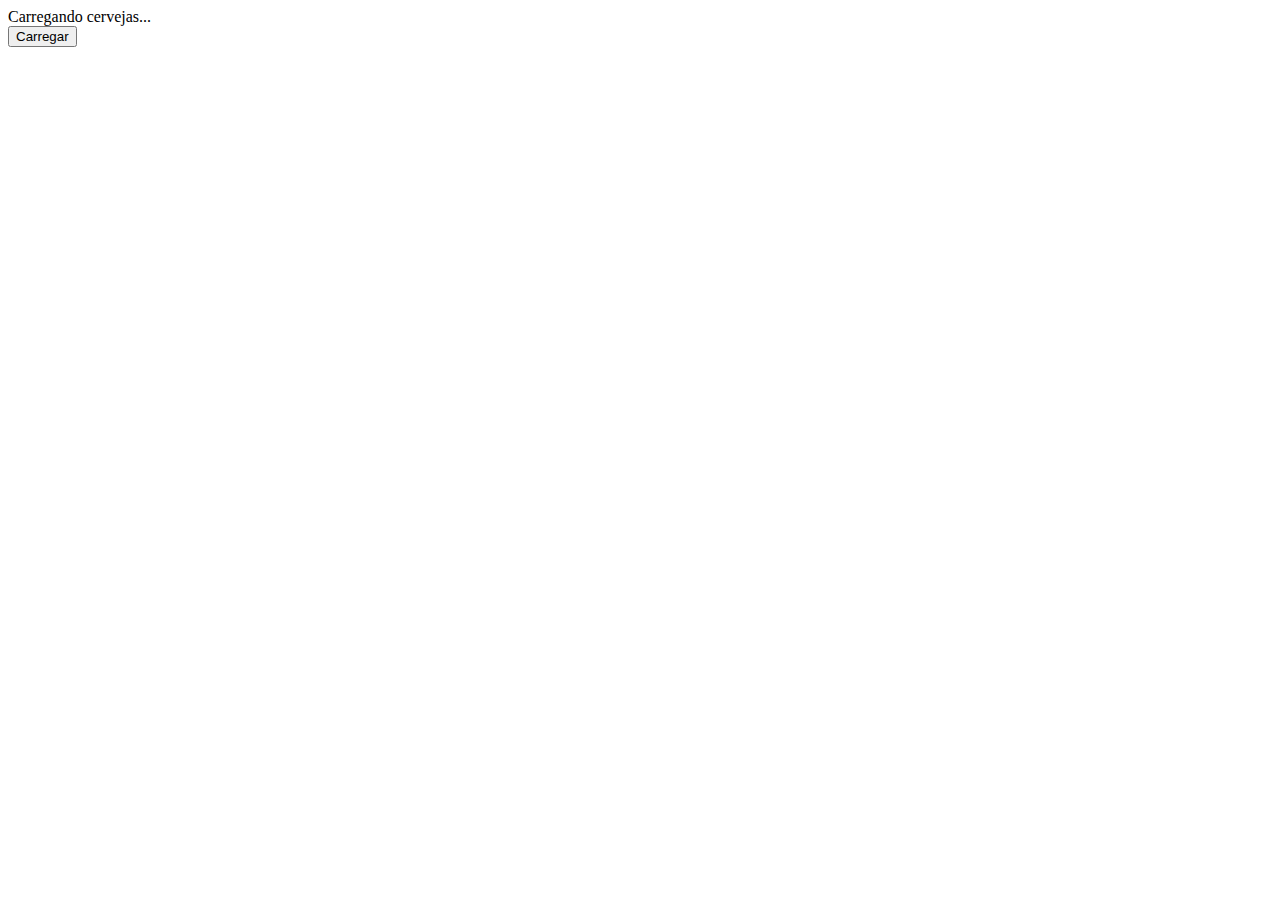
<file: receitas/receita3/index.html>
<!DOCTYPE html>
<html>   
   <head>
      <meta charset="UTF-8">      
      <title>Receita 03</title>
      <style>
            #cerveja {
                transition: opacity .5s ease-in-out;
            }
      </style>
   </head>

   <body>
      <div id="cerveja">Carregando cervejas...</div>            
      <div><button id="botaoCarregar">Carregar</button></div>
   </body>   

   <script>

        var cervejas = ['Guinness','itaipava','skol','petra','budweiser'];

        var cervIndex = 0;

        let controle = false;
        function carregarDiv(){
            let div = document.getElementById("cerveja")
            if (controle){
                div.innerHTML = `<h1>` + cervejas[cervIndex] + `</h1>`;
                div.style.opacity = 1;
                cervIndex = (cervIndex+1) % cervejas.length;
                controle = false;
            }else{
                div.style.opacity = 0;
                controle = true;
            }
        }

        let botao = document.getElementById("botaoCarregar")
        botao.addEventListener("click", carregarDiv)                 

   </script>

</html>
</file>
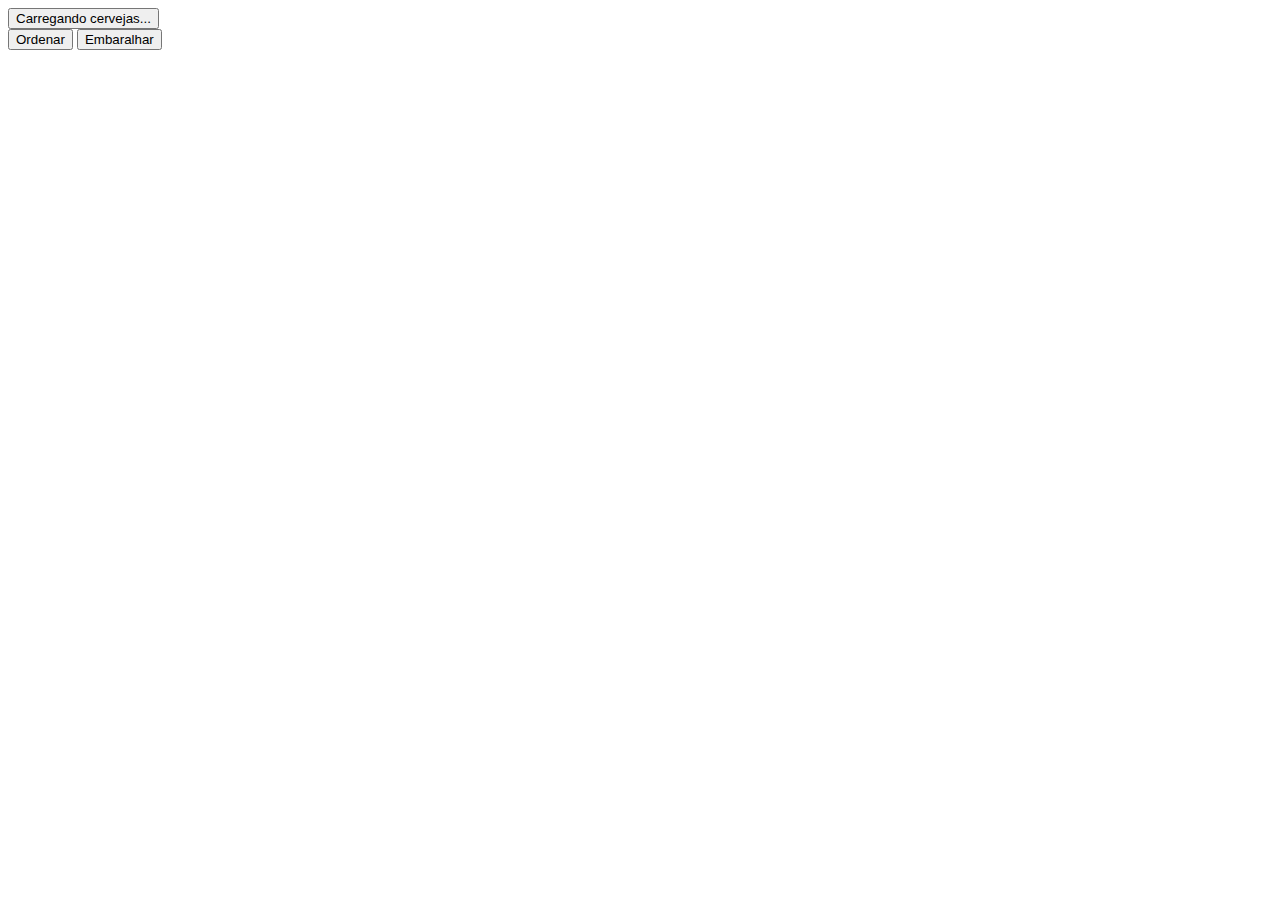
<file: receitas/receita4/index.html>
<!DOCTYPE html>
<html>   
   <head>
      <meta charset="UTF-8">
      <title>Receita 04</title>
      <style>
          .cervs{
              font-size: 26px;
              font-weight: bold;
          }
      </style>
   </head>
   
   <body>
      <div id="meu amor">
        <button id="botaoCarregar">Carregando cervejas...</button>
      </div>
      <div id="botoes">
        <button id="botaoOrd">Ordenar</button>
        <button id="botaoEmb">Embaralhar</button>
      </div>
   </body>   
   
   <script>
      let cervejas = ["Guiness", "Desperados", "Becks", "Budweiser", "Spaten"]
      
      function transformar(item){
         return `<tr><td>${item}</td></tr>`
      }
      
      function carregarDiv(){
         let div = document.getElementById("meu amor")
         
         let cervejasHtml = cervejas.sort(function(a,b){return a.localeCompare(b);}).map(transformar);
         div.innerHTML = `<table>${cervejasHtml.join("\n")}</table>`
      }

      function embaralharTabela(){
        let div = document.getElementById("meu amor")
         
        let cervejasHtml = cervejas.sort(function(a,b){return Math.random() - 0.5;}).map(transformar);
        div.innerHTML = `<table>${cervejasHtml.join("\n")}</table>`
      }
      
      let botao = document.getElementById("botaoCarregar")
      botao.addEventListener("click", carregarDiv)        
      
      let botao1 = document.getElementById("botaoOrd")
      botao1.addEventListener("click", carregarDiv)        

      let botao2 = document.getElementById("botaoEmb")
      botao2.addEventListener("click", embaralharTabela)
   </script>
</html>
</file>
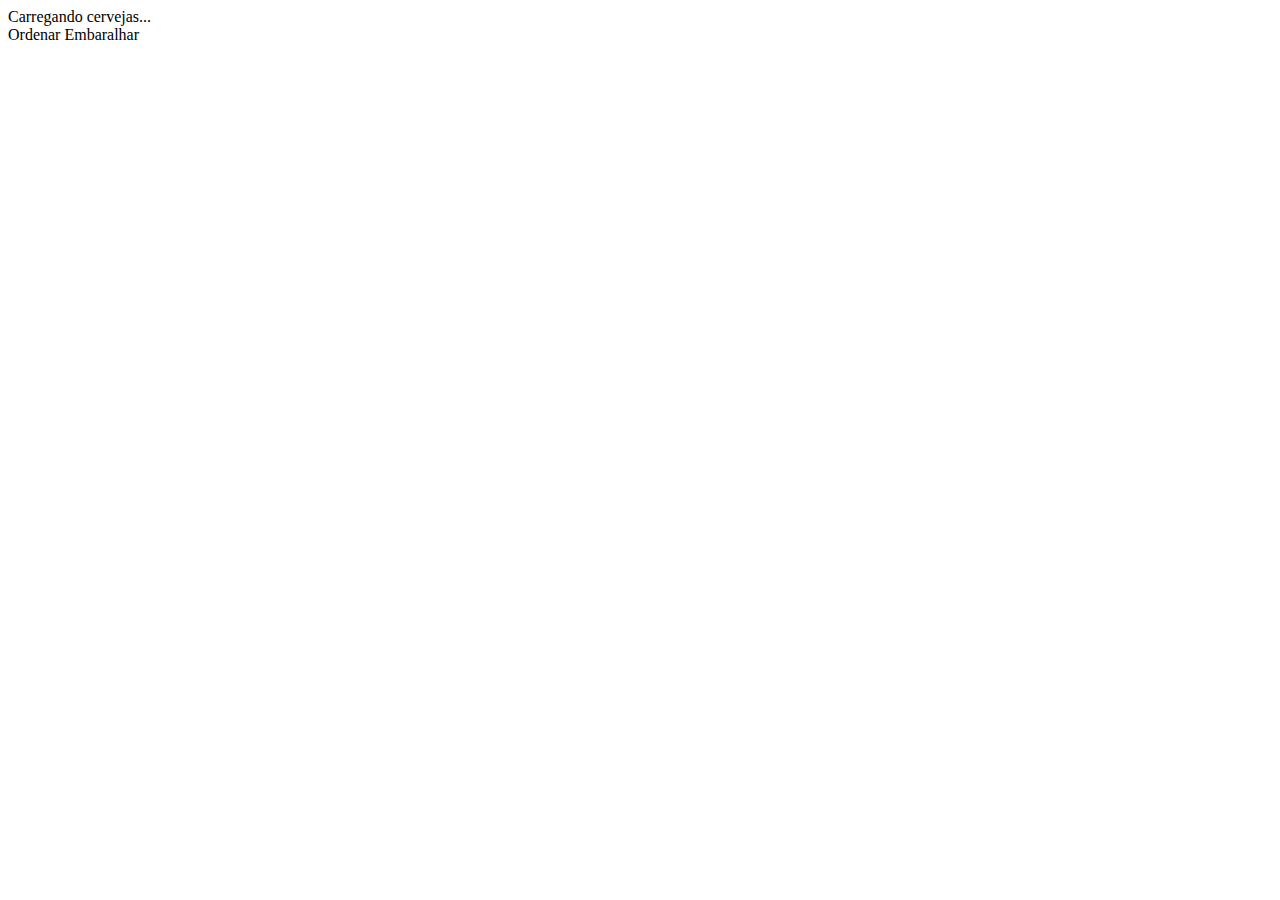
<file: receitas/receita5/index.html>
<!DOCTYPE html>
<html>   
   <head>
      <meta charset="UTF-8"> 
      <title>Receita 05</title>     
   </head>
   
   <body>
      <div></div>
      <div id="meu amor">
        <a id="botaoCarregar">Carregando cervejas...</a>
    </div>            
      <div id="botoes">
        <a id="botaoOrd">Ordenar</a>
        <a id="botaoEmb">Embaralhar</a>
      </div>
   </body>   
   
   <script>
      let cervejas = ["Guiness", "Desperados", "Becks"]
      let cachacas = ["Pitú", "Caranguejo", "Samanaú", "Jureminha", "Serra do Mel", "Bodega"]

      //function carregar(){      
      const carregarDiv = cervs => {
         const div = document.getElementById("meu amor")
         const cervejasHtml = cervs.map( item => `<tr><td>${item}</td></tr>` ) 
         div.innerHTML = `<table>${cervejasHtml.join("\n")}</table>`
      }

      const ordenarTabela = coisas => {
        const div = document.getElementById("meu amor")
        const coisasHtml = coisas.sort((a,b) => a.localeCompare(b)).map(item => `<tr><td>${item}</tr></td>`);
        div.innerHTML = `<table>${coisasHtml.join("\n")}</table>`
      }

      const embaralharTabela = coisas => {
        const div = document.getElementById("meu amor")
        const coisasHtml = coisas.sort(() => Math.random() - 0.5).map(item => `<tr><td>${item}</tr></td>`);
        div.innerHTML = `<table>${coisasHtml.join("\n")}</table>`
      }

      
      let botao = document.getElementById("botaoCarregar")
      botao.addEventListener("click", ()=>carregarDiv(cachacas))

      let botao1 = document.getElementById("botaoOrd")
      botao1.addEventListener("click", ()=>ordenarTabela(cachacas))        
      
      let botao2 = document.getElementById("botaoEmb")
      botao2.addEventListener("click", ()=>embaralharTabela(cachacas))
   </script>
</html>
</file>
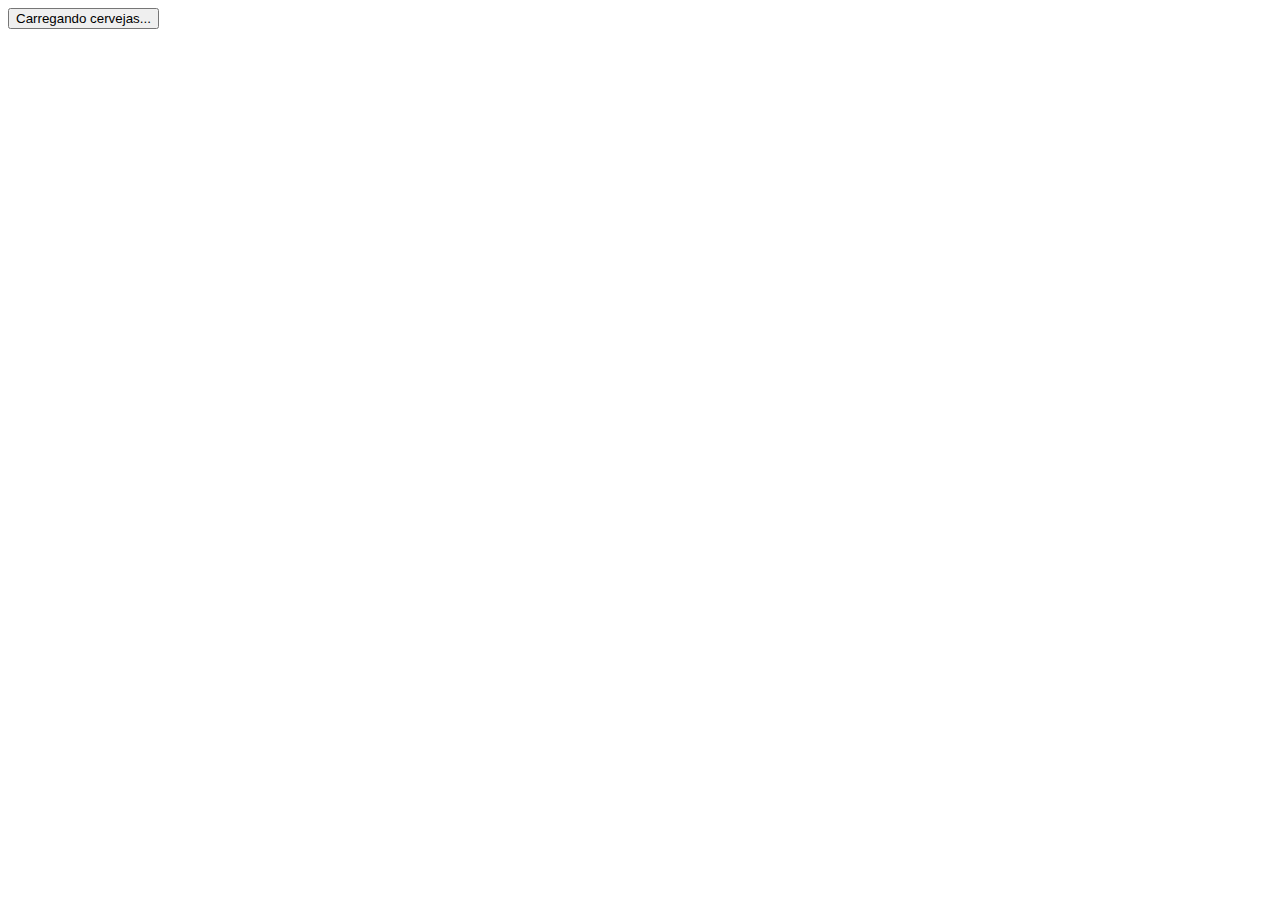
<file: receitas/receita6/index.html>
<!DOCTYPE html>
<html>   
   <head>
      <meta charset="UTF-8">      
      <style>
          #customers {
            font-family: Arial, Helvetica, sans-serif;
            border-collapse: collapse;
            width: 100%;
            }

            #customers td, #customers th {
            border: 1px solid #ddd;
            padding: 8px;
            }

            #customers tr:nth-child(even){background-color: #f2f2f2;}

            #customers tr:hover {background-color: #ddd;}

            #customers th {
            padding-top: 12px;
            padding-bottom: 12px;
            text-align: left;
            background-color: #04AA6D;
            color: white;
            }
      </style>
   </head>

   <body>

      <div><button id="botaoCarregar">Carregando cervejas...</button></div>

      <div id="cervejasDiv"></div>            

   </body>   
   <script>
// 15 e 60 "", "", "Imperial Stout", "Cream Ale", "Lager", "APA", ""
      let cervejas = [
         {
            name: "Guiness", 
            alcohol: "10%",
            style: "English IPA",
            ibu: "30"    
         }, 
         {
            name: "Desperados",
            alcohol: "6%",
            style: "Pilsen",
            ibu: "25"            
         }, 
         {
            name: "Becks",
            alcohol: "5%",
            style: "Red Ale",
            ibu: "40"            
         }

      ]

    

      //cs é um array de cervejas

      const carregarDiv = (cs, divId = "cervejasDiv", cabecalho = ["Nome", "Álcool", "Estilo", "Amargor"], props = ['name','alcohol','style','ibu']) => {

         const div = document.getElementById(divId)

         const itensHtml = cs.map(item => `<tr>`+props.map(prop => `<td>${item[prop]}</td>`).join('')+`</tr>`)

         const tabelaH = `<table id="customers"><tr>`+cabecalho.map(item => `<th>${item}</th>`).join('')+`</tr>`
         const tabelaF = `</table>`

         div.innerHTML = tabelaH + `${itensHtml.join("\n")}` + tabelaF
      }

      let botao = document.getElementById("botaoCarregar")

      botao.addEventListener("click", () => carregarDiv(cervejas) )                 

   </script>
</html>
</file>
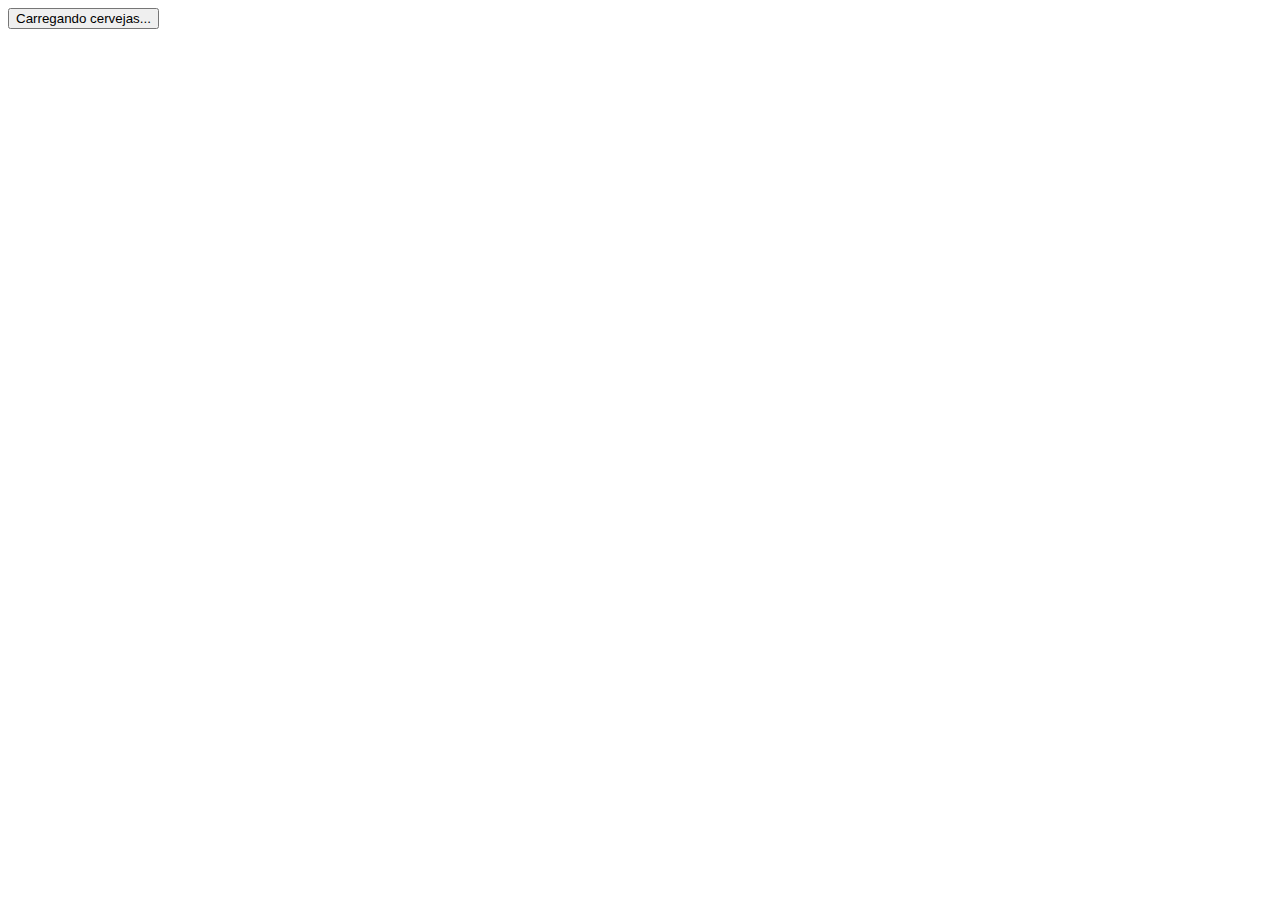
<file: receitas/receita7/index.html>
<!DOCTYPE html>
<html>   
   <head>
      <meta charset="UTF-8">      
      <title>Receita 07</title>
      <style>
        #customers {
          font-family: Arial, Helvetica, sans-serif;
          border-collapse: collapse;
          width: 100%;
          }

          #customers td, #customers th {
          border: 1px solid #ddd;
          padding: 8px;
          }

          #customers tr:nth-child(even){background-color: #f2f2f2;}

          #customers tr:hover {background-color: #ddd;}

          #customers th {
          padding-top: 12px;
          padding-bottom: 12px;
          text-align: left;
          background-color: #04AA6D;
          color: white;
          }
    </style>
    <script src="funcoes.js"></script>
   </head>



   <body>

      <div><button id="botaoCarregar">Carregando cervejas...</button></div>

      <div id="cervejasDiv"></div>            

   </body>   

   

   <script>



      let cervejas = []

      

      //cs é um array de cervejas

      const carregarDiv = (cs, divId="cervejasDiv", cabecalho = ['Nome','Álcool','Estilo','Amargor'], props=['name','alcohol','style','ibu']) => {

         const div = document.getElementById(divId)

         //const itensHtml = cs.map( ({props}) => `<div>${name} -- ${alcohol} -- ${style} -- ${ibu}</div>` ) 
         const itensHtml = cs.map(item => `<tr>`+props.map(prop => `<td>${item[prop]}</td>`).join('')+`</tr>`)

         const tabelaH = `<table id="customers"><tr>`+cabecalho.map(item => `<th>${item}</th>`).join('')+`</tr>`
         const tabelaF = `</table>`

         div.innerHTML = tabelaH + `${itensHtml.join("\n")}` + tabelaF

         //div.innerHTML = `${itensHtml.join("\n")}`

      }

      

      async function carregarCervejas(divId="cervejasDiv", url="https://random-data-api.com/api/v2/beers?size=3", cabecalho = ['Nome','Álcool','Estilo','Amargor'], props=['name','alcohol','style','ibu']){

         try{

            let res = await fetch(url)

            cervejas = await res.json()

            carregarDiv(cervejas, divId=divId, cabecalho=cabecalho,props=props)

         }catch(err){

            document.getElementById(divId).innerHTML = "Fudeu..."

         }

      }

      url_cafe = "https://random-data-api.com/api/coffee/random_coffee?size=5"
      cbclh = ['Nome', 'Origem','Variedade','Intensificador']
      prps = ['blend_name', 'origin', 'variety', 'intensifier']

      let botao = document.getElementById("botaoCarregar")

      botao.addEventListener("click", () => carregarCoisas(divId="cervejasDiv",url=url_cafe, cabecalho=cbclh, props=prps))

      

   </script>

</html>
</file>
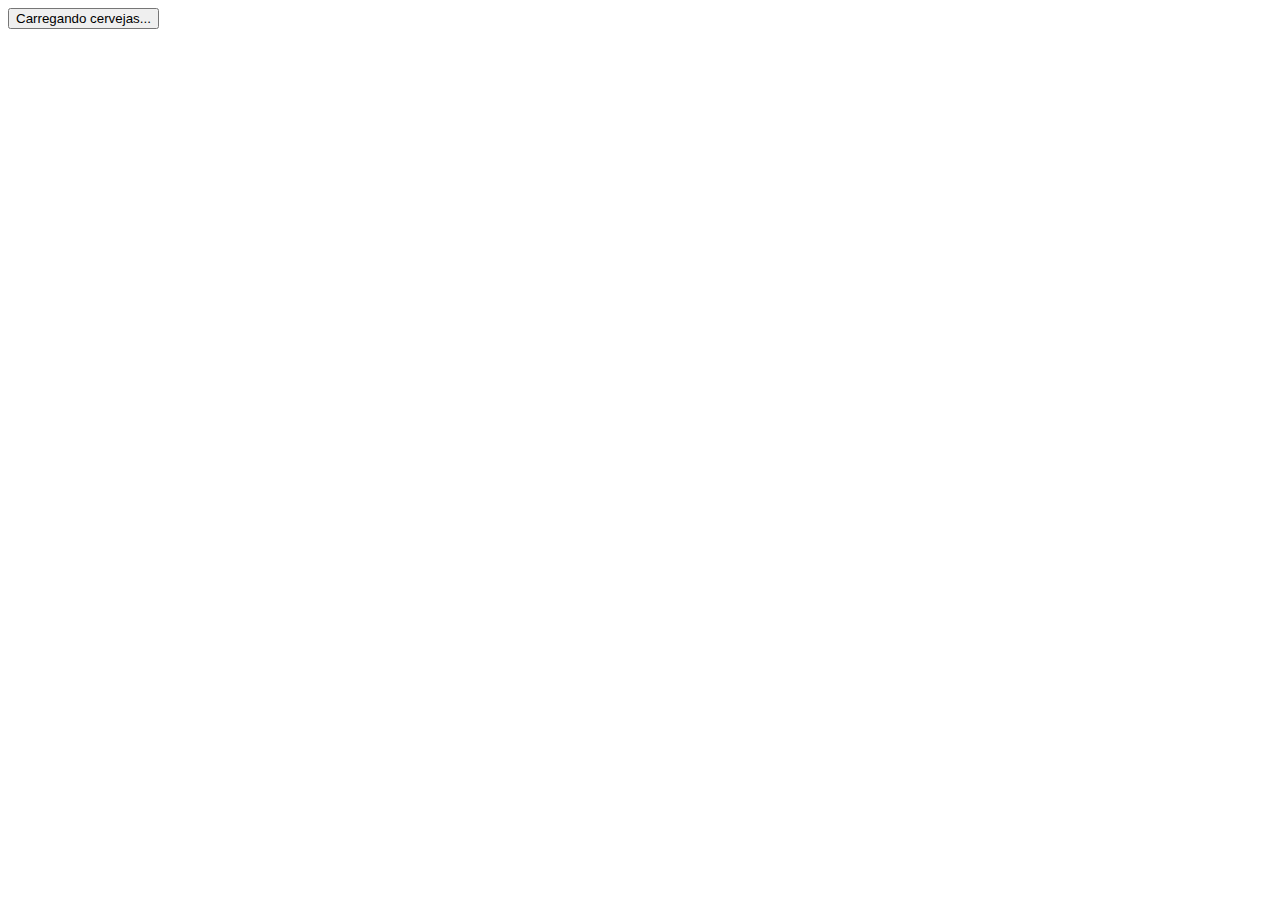
<file: receitas/receita8/index.html>
<!DOCTYPE html>
<html>   
   <head>
      <meta charset="UTF-8">
      <title>Receita 08</title>   
      <style>
        #customers {
          font-family: Arial, Helvetica, sans-serif;
          border-collapse: collapse;
          width: 100%;
          }

          #customers td, #customers th {
          border: 1px solid #ddd;
          padding: 8px;
          }

          #customers tr:nth-child(even){background-color: #f2f2f2;}

          #customers tr:hover {background-color: #ddd;}

          #customers th {
          padding-top: 12px;
          padding-bottom: 12px;
          text-align: left;
          background-color: #04AA6D;
          color: white;
          }
    </style>
    <script src="./funcoes.js"></script>
   </head>

   <body>
      <div><button id="botaoCarregar">Carregando cervejas...</button></div>
      <div id="cervejasDiv"></div>            
   </body>   
   
   <script>

      let cervejas = []
      
      //cs é um array de cervejas
      //const carregarDiv = cs => {
      //   const div = document.getElementById("cervejasDiv")
      //   const itensHtml = cs.map( ({name,alcohol}) => `<div>${name} -- ${alcohol}</div>` ) 
      //   div.innerHTML = `${itensHtml.join("\n")}`
      //}
      
      //async function carregarCervejas(){
      //   try{
      //      let res = await fetch("https://random-data-api.com/api/v2/beers?size=3")
      //      cervejas = await res.json()
      //      carregarDiv(cervejas)
      //   }catch(err){
      //      document.getElementById("cervejasDiv").innerHTML = "Fudeu..."
      //   }
      //}
            
      //function carregarCervejas2(){
      //   fetch("https://random-data-api.com/api/v2/beers?size=3").then(
      //      res => res.json()
      //   ).then( 
      //      json => carregarDiv(json) 
      //   ).catch(
      //      err => document.getElementById("cervejasDiv").innerHTML = `Fudeu... ${err}`
      //   )
      //   document.getElementById("cervejasDiv").innerHTML = `Fazendo requisição`          
      //}
      
      url_cafe = "https://random-data-api.com/api/coffee/random_coffee?size=5"
      cbclh = ['Nome', 'Origem','Variedade','Intensificador']
      prps = ['blend_name', 'origin', 'variety', 'intensifier']

      let botao = document.getElementById("botaoCarregar")
      botao.addEventListener("click", () => carregarCoisas(divId="cervejasDiv", url=url_cafe, cabecalho=cbclh, props=prps))                 
      
   </script>
</html>
</file>
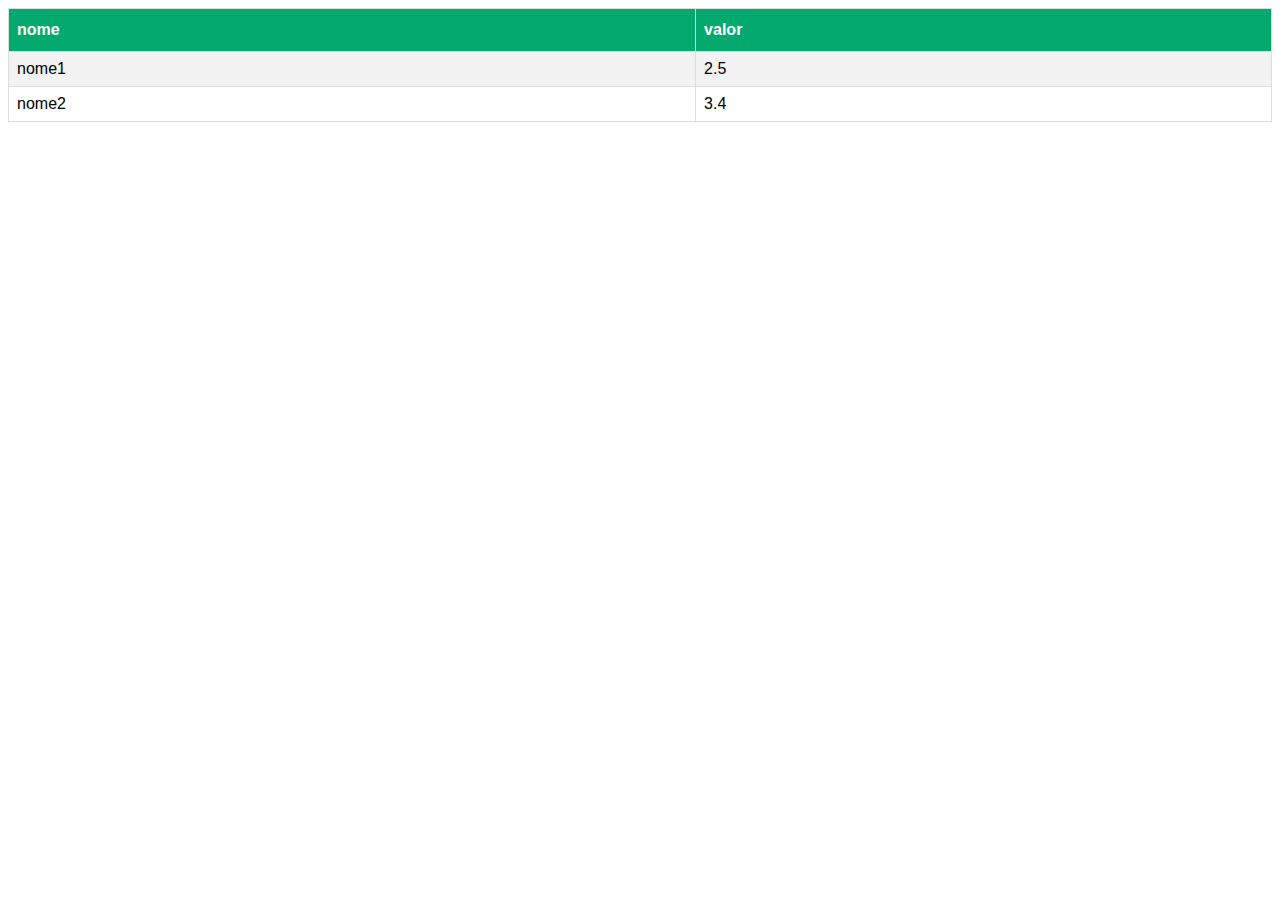
<file: react_intro/react_receita0.html>
<!DOCTYPE html>
<html>
   <head>
      <title>ReactZero</title>  
      <style>
        #customers {
          font-family: Arial, Helvetica, sans-serif;
          border-collapse: collapse;
          width: 100%;
          }

          #customers td, #customers th {
          border: 1px solid #ddd;
          padding: 8px;
          }

          #customers tr:nth-child(even){background-color: #f2f2f2;}

          #customers tr:hover {background-color: #ddd;}

          #customers th {
          padding-top: 12px;
          padding-bottom: 12px;
          text-align: left;
          background-color: #04AA6D;
          color: white;
          }
      </style>    
   </head>
   <body>
      <div id="app">
      
      </div>

      <script src="libs/react.js"></script>
      <script src="libs/react-dom.js"></script>
      
      <script>
      
        ReactDOM.render(
            React.createElement('h1', {id: 'my-heading'},
              React.createElement('span', null, 'React ',
                React.createElement('em', null, 'é muito'),
              ),
              ' massa!'
            ),
            document.getElementById("app"))
        
        ReactDOM.render(
            React.createElement('table', {id: 'customers'},
                React.createElement('tr', null, 
                    React.createElement('th', null, 'nome'),
                    React.createElement('th', null, 'valor'),
                ),
                React.createElement('tr', null, 
                    React.createElement('td', null, 'nome1'),
                    React.createElement('td', null, 2.5),
                ),
                React.createElement('tr', null, 
                    React.createElement('td', null, 'nome2'),
                    React.createElement('td', null, 3.4),            
                ),
            ),
            document.getElementById("app") 
        )
      </script>
   </body>
</html>
</file>
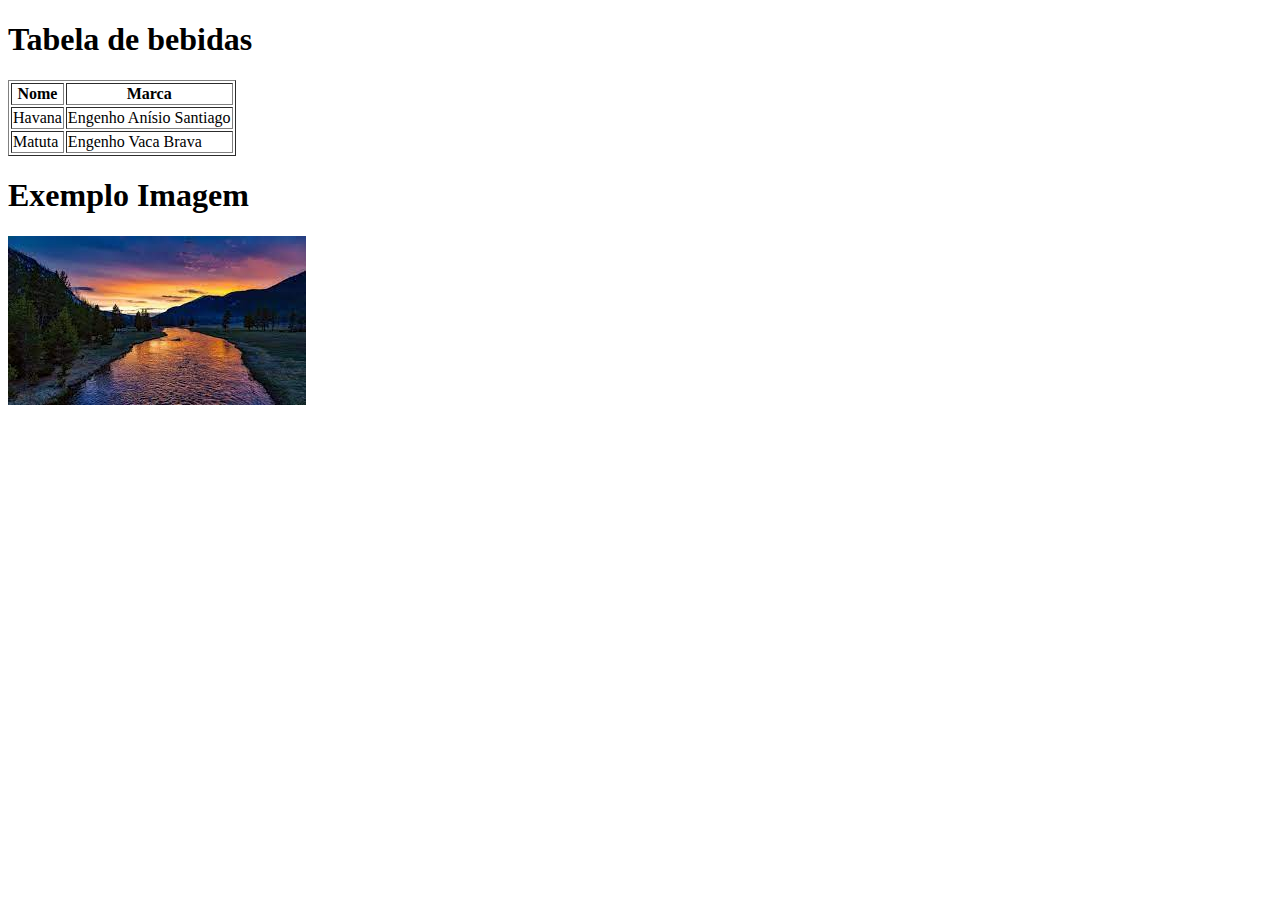
<file: react_intro/react_receita2.html>
<!DOCTYPE html>

<html>

   <head>

      <title>ReceitaReact - 2</title>      

   </head>

   <body>

      <div id="app">

      

      </div>



      <script src="libs/react.js"></script>

      <script src="libs/react-dom.js"></script>

      <script src="libs/babel.js"></script>

            

      <script type="text/babel">

      

         class TabelaBebidas extends React.Component{ 
            render(){
               return (
                  <div>
                     <h1>{this.props.titulo}</h1>
                     <table id="tabela" border="1">
                        <thead>
                           <tr><th>Nome</th><th>Marca</th></tr>
                        </thead>
                        <tbody>
                           <tr><td>Havana</td><td>Engenho Anísio Santiago</td></tr>
                           <tr><td>Matuta</td><td>Engenho Vaca Brava</td></tr>
                        </tbody>
                     </table>
                 </div> 
               )
            }
         }

         class Imagem extends React.Component{
            render(){
                return (
                    <div>
                        <h1>Exemplo Imagem</h1>    
                        <img alt="imagem" src="[data-uri]" />
                    </div>
                )
            }
         }
            
         const TabelaBebidas__ = () => {
            return (
               <div>
                  <h1>Tabela de Bebidas</h1>
                  <table id="tabela" border="1">
                     <thead>
                        <tr><th>Nome</th><th>Marca</th></tr>
                     </thead>
                     <tbody>
                        <tr><td>Havana</td><td>Engenho Anísio Santiago</td></tr>
                     </tbody>
                  </table>
               </div>
            )  
         }

         

         ReactDOM.render(
            <div>
                <TabelaBebidas titulo="Tabela de bebidas"/>
                <Imagem/>
            </div>
            ,

            document.getElementById("app"))



      </script>

   </body>

</html>
</file>
